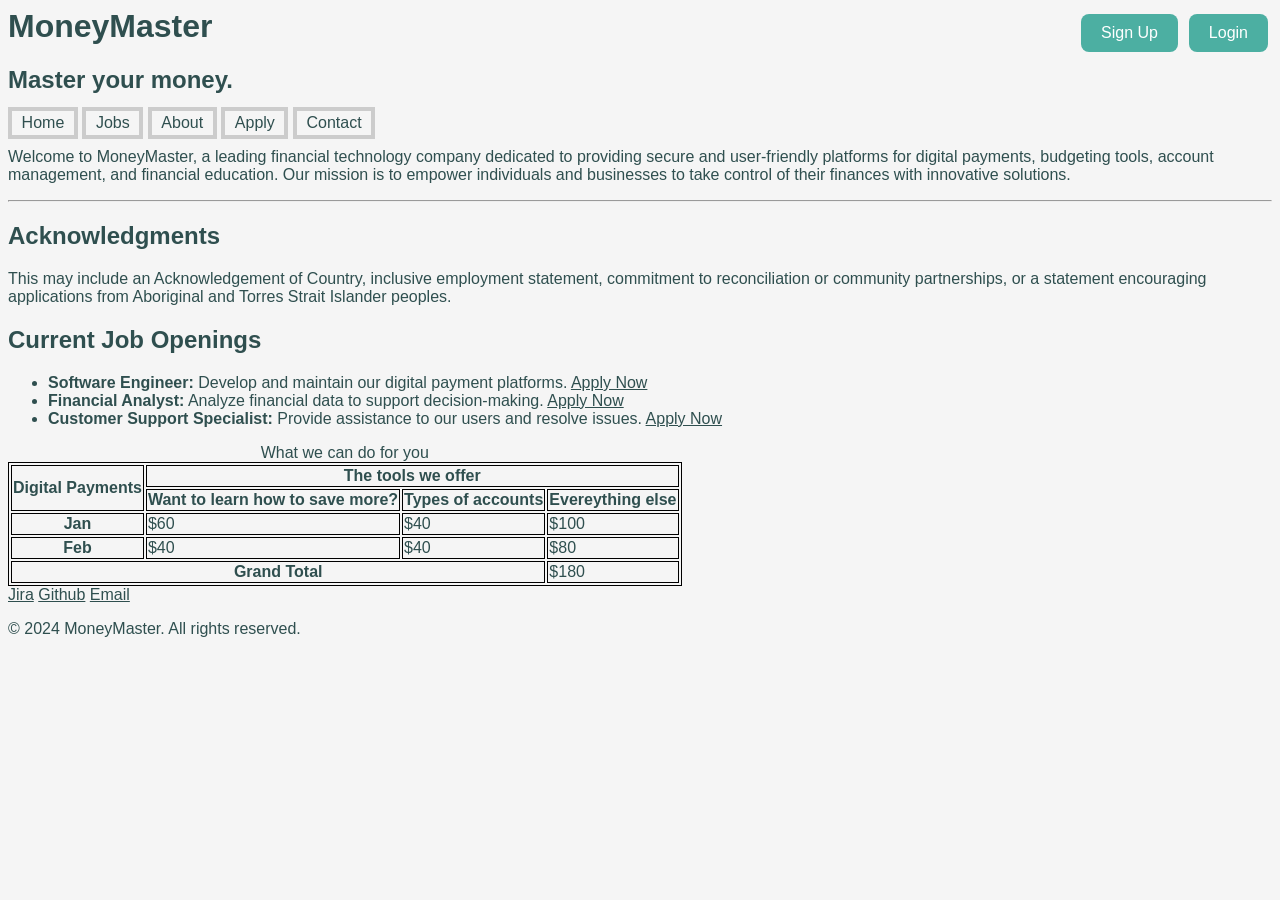
<file: index.html>
<!DOCTYPE html lang="en"> 
    <head>  
        <link rel="stylesheet" href="styles.css">
        <meta charset="UTF-8">  
        <meta name="viewport" content="width=device-width, initial-scale=1.0">  
        <meta name="description" content="MoneyMaster - A financial technology company developing secure and user-friendly platforms for digital payments, budgeting tools, account management and financial education." >
        <meta name="keywords" content="MoneyMaster, financial technology, digital payments, budgeting, account management, financial education" >
        <meta name="author" content="MoneyMaster Executive Team"  >
        <title>MoneyMaster</title>  
    </head>
       
    
        <header>
            <h1>MoneyMaster</h1>
            <h2>Master your money.</h2>
                <nav>
                    <a href="#home">Home</a> 
                    <a href="#jobs">Jobs</a> 
                    <a href="#about">About</a> 
                    <a href="#apply">Apply</a>
                    <a href="#contact">Contact</a>
                </nav>

                <a href="login" class="login">Login</a>
                <a href="signup" class="signup">Sign Up</a>
        </header>

        <main> 
            <p>Welcome to MoneyMaster, a leading financial technology company dedicated to providing
            secure and user-friendly platforms for digital payments, budgeting tools, account management,
             and financial education. Our mission is to empower individuals and businesses to take control of their finances with innovative solutions.</p> 
            
        <hr>

            <section id="acknowledgments">
                <h2>Acknowledgments</h2>
                <p>This may include an Acknowledgement of Country, inclusive employment statement, commitment to reconciliation or community partnerships, or a statement encouraging applications from Aboriginal and Torres Strait Islander peoples.</p>
            </section>

            <section id="jobs">
                <h2>Current Job Openings</h2>
                <ul>
                    <li><strong>Software Engineer:</strong> Develop and maintain our digital payment platforms. <a href="#apply">Apply Now</a></li>
                    <li><strong>Financial Analyst:</strong> Analyze financial data to support decision-making. <a href="#apply">Apply Now</a></li>
                    <li><strong>Customer Support Specialist:</strong> Provide assistance to our users and resolve issues. <a href="#apply">Apply Now</a></li>
                </ul>
            </section>

            <section id="table">
                <table>
                    <caption>What we can do for you</caption>
        
                    <thead>
                        <tr>
                        <!-- the scope attribute assists non-visual user agents -->
                        <!-- rowspan and colspan allow multiple cells to be merged -->
                        <th rowspan="2" scope="col">Digital Payments</th>
                        <th colspan="3" scope="col">The tools we offer</th>
                        </tr>
                        <tr>
                        <th scope="col">Want to learn how to save more?</th>
                        <th scope="col">Types of accounts</th>
                        <th scope="col">Evereything else</th>
                        </tr>
                    </thead>
                    <tbody>
                    <tr>
                    <th scope="row" class="month">Jan</th>
                    <td>$60</td>
                    <td>$40</td>
                    <td>$100</td>
                    </tr>
                    <tr>
                    <th scope="row" class="month">Feb</th>
                    <td>$40</td>
                    <td>$40</td>
                    <td>$80</td>
                    </tr>
                    </tbody>
                    <tfoot>
                    <tr>
                        <th colspan="3" scope="row"> Grand Total</th>
                        <td>$180</td>
                    </tr>
                    </tfoot>
                </table>
            </section>
        </main>

        </body>

        <footer>
            <a href="https://www.moneymaster.com/privacy-policy">Jira</a> 
            <a href="https://www.moneymaster.com/terms-of-service">Github</a>
            <a href="gmail.com">Email</a>
            <p>&copy; 2024 MoneyMaster. All rights reserved.</p>
        </footer>
</file>
<file: styles.css>
/*
filename: index

author: aqsa shiyana baanu

created: 26/08/26

last modified: [enter date]

description: for MoneyMaster website
*/
* { background: #F5F5F5; }
 * { font-family: Helvetica; }     
 * { color : #2F4F4F; }

 nav a {
          text-decoration: none;
          padding:0.2em 0.6em;
          border: 4px solid #ccc;
         }      

table, th, td { 
    border: 1px solid black;
}

.login {
    background-color: #4cafa2; 
    color: white; 
    padding: 10px 20px; 
    text-align: right; 
    text-decoration: none; 
    display: inline-block; 
    font-size: 16px; 
    margin: 4px 2px; 
    position: fixed;
    top: 10px;
    right: 10px;
    cursor: pointer; 
    border-radius: 8px; 
}

.signup {
    background-color: #4cafa2; 
    color: white; 
    padding: 10px 20px; 
    text-align: right; 
    text-decoration: none; 
    display: inline-block; 
    font-size: 16px; 
    margin: 4px 2px; 
    position: fixed;
    top: 10px;
    right: 100px;
    cursor: pointer; 
    border-radius: 8px; 
}
</file>
